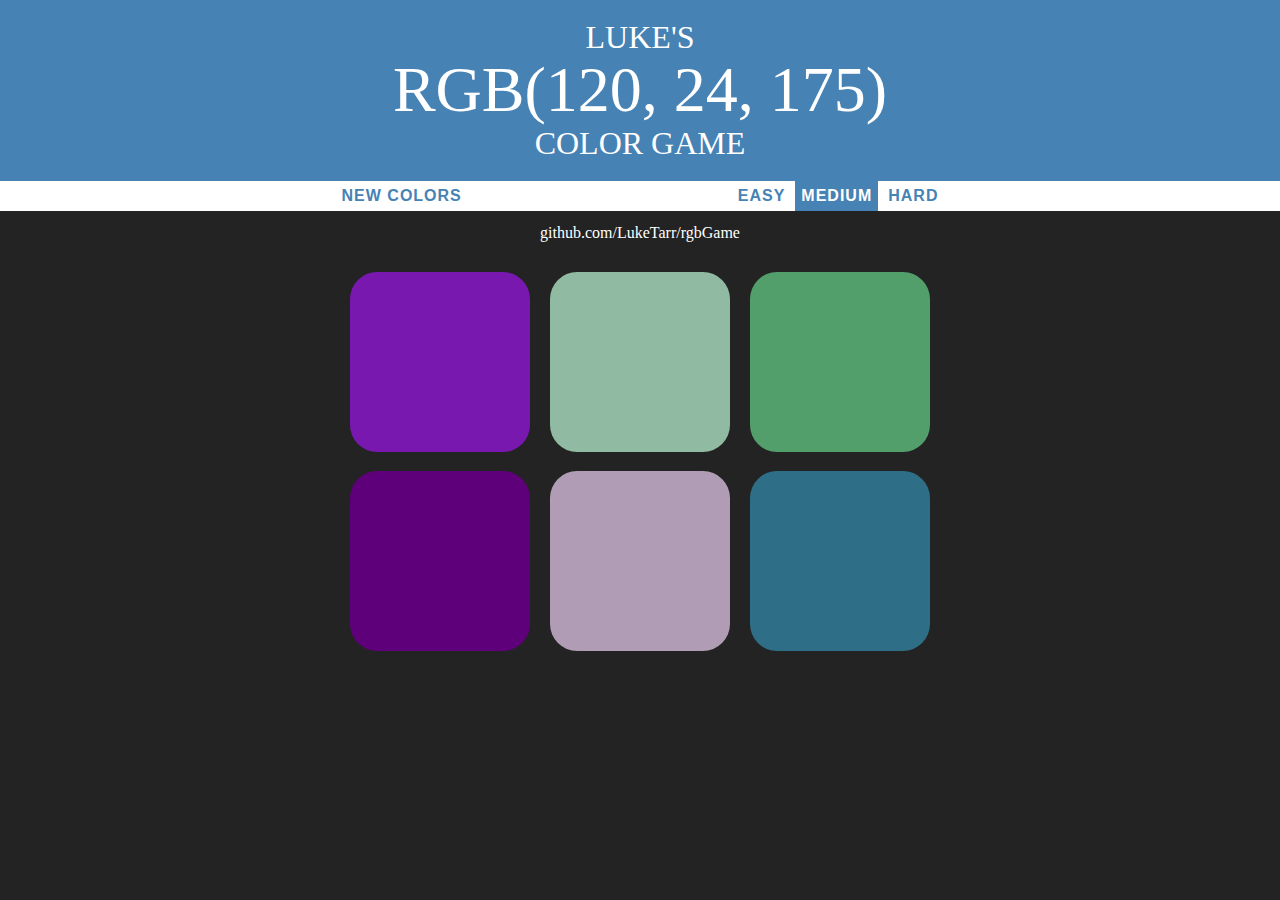
<file: index.html>
<!DOCTYPE html>
<html>
<head>
	<title>Color Game</title>
	<link rel="stylesheet" type="text/css" href="colorGame.css">
	<link rel="shortcut icon" href="favicon.ico" />
</head>
<body>
<h1>
	Luke's
	<br>
	<span id="colorDisplay">RGB</span> 
	<br>
	Color Game
	<br>
</h1>

<div id="stripe">
	<button id="reset">New Colors</button>
	<span id="message"></span>
	<button class="mode">Easy</button>
	<button class="mode selected">Medium</button>
	<button class="mode">Hard</button>
</div>

<a href="https://github.com/LukeTarr/rgbGame">github.com/LukeTarr/rgbGame</a>

	<div id="container">
		<div class="square"></div>
		<div class="square"></div>
		<div class="square"></div>
		<div class="square"></div>
		<div class="square"></div>
		<div class="square"></div>
		<div class="square"></div>
		<div class="square"></div>
		<div class="square"></div>
	</div>

<script type="text/javascript" src="colorGame.js"></script>
</body>
</html>
</file>
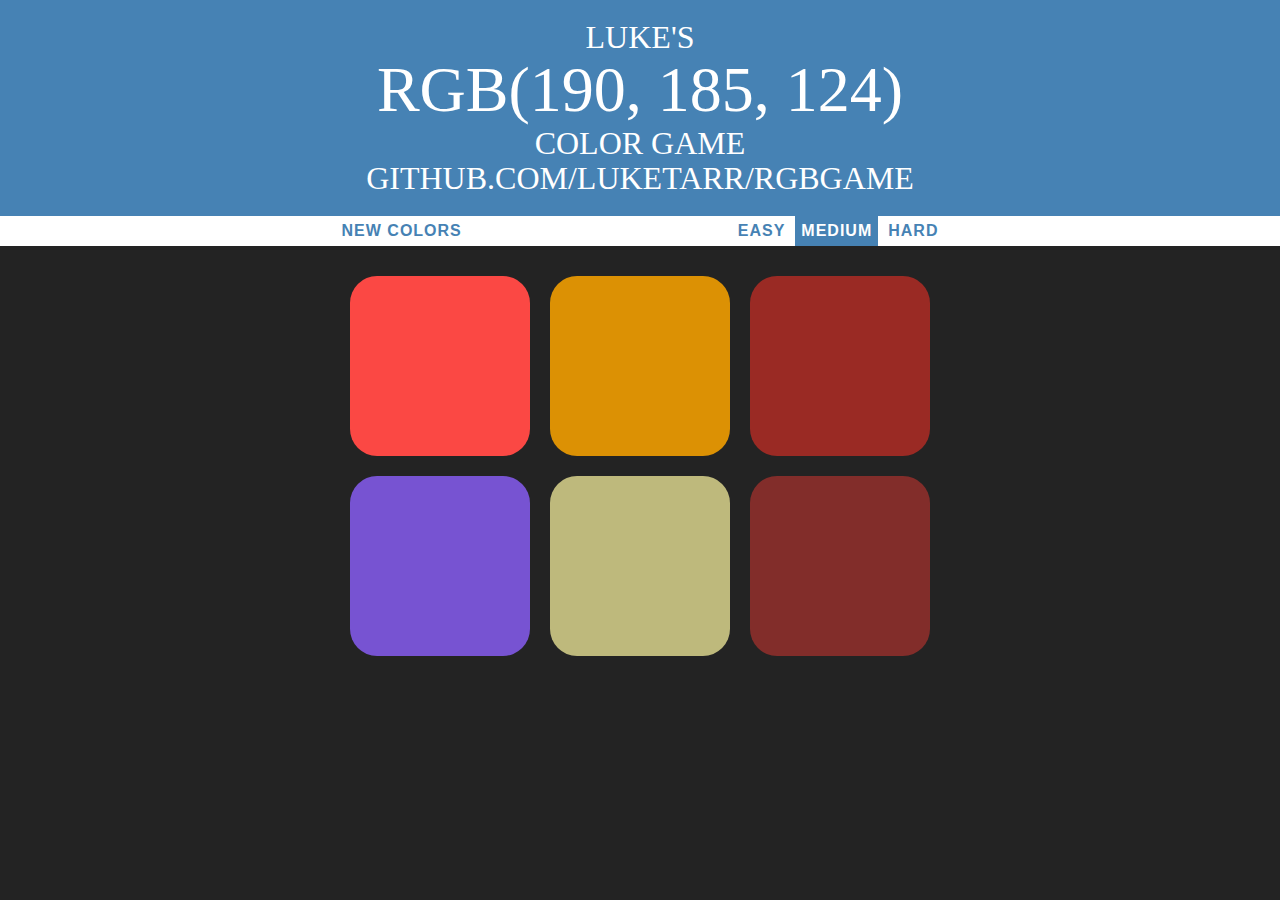
<file: colorGame.html>
<!DOCTYPE html>
<html>
<head>
	<title>Color Game</title>
	<link rel="stylesheet" type="text/css" href="colorGame.css">
</head>
<body>
<h1>
	Luke's
	<br>
	<span id="colorDisplay">RGB</span> 
	<br>
	Color Game
	<br>
	github.com/LukeTarr/rgbGame
</h1>

<div id="stripe">
	<button id="reset">New Colors</button>
	<span id="message"></span>
	<button class="mode">Easy</button>
	<button class="mode selected">Medium</button>
	<button class="mode">Hard</button>
</div>

	<div id="container">
		<div class="square"></div>
		<div class="square"></div>
		<div class="square"></div>
		<div class="square"></div>
		<div class="square"></div>
		<div class="square"></div>
		<div class="square"></div>
		<div class="square"></div>
		<div class="square"></div>
	</div>

<script type="text/javascript" src="colorGame.js"></script>
</body>
</html>
</file>
<file: colorGame.css>
body {
	background-color: #232323;
	margin: 0;
	font-family: "Montserrat", "Avenir";
}

.square {
	width: 30%;
	background: purple;
	padding-bottom: 30%;
	float: left;
	margin: 1.66%;
	border-radius: 15%;
	transition: background 0.6s;
	-webkit-transition: background 0.6s;
	-moz-transition: background 0.6s;
}

#container {
	margin: 20px auto;
	max-width: 600px;
}

h1 {
	text-align: center;
	line-height: 1.1;
	font-weight: normal;
	color: white;
	background: steelblue;
	margin: 0;
	text-transform: uppercase;
	padding: 20px 0;
}

#colorDisplay {
	font-size: 200%;
}

#message {
	display: inline-block;
	width: 20%;
}

#stripe {
	background: white;
	height: 30px;
	text-align: center;
	color: black;
}

.selected {
	color: white;
	background: steelblue;
}

button {
	border: none;
	background: none;
	text-transform: uppercase;
	height: 100%;
	font-weight: 700;
	color: steelblue;
	letter-spacing: 1px;
	font-size: inherit;
	transition: all 0.3s;
	-webkit-transition: all 0.3s;
	-moz-transition: all 0.3s;
	outline: none;
}

button:hover {
	color: white;
	background: steelblue;
}

a{
	color: white;
	margin: 1%;
	text-align: center;
	display: block;
	text-decoration: none;
}
</file>
